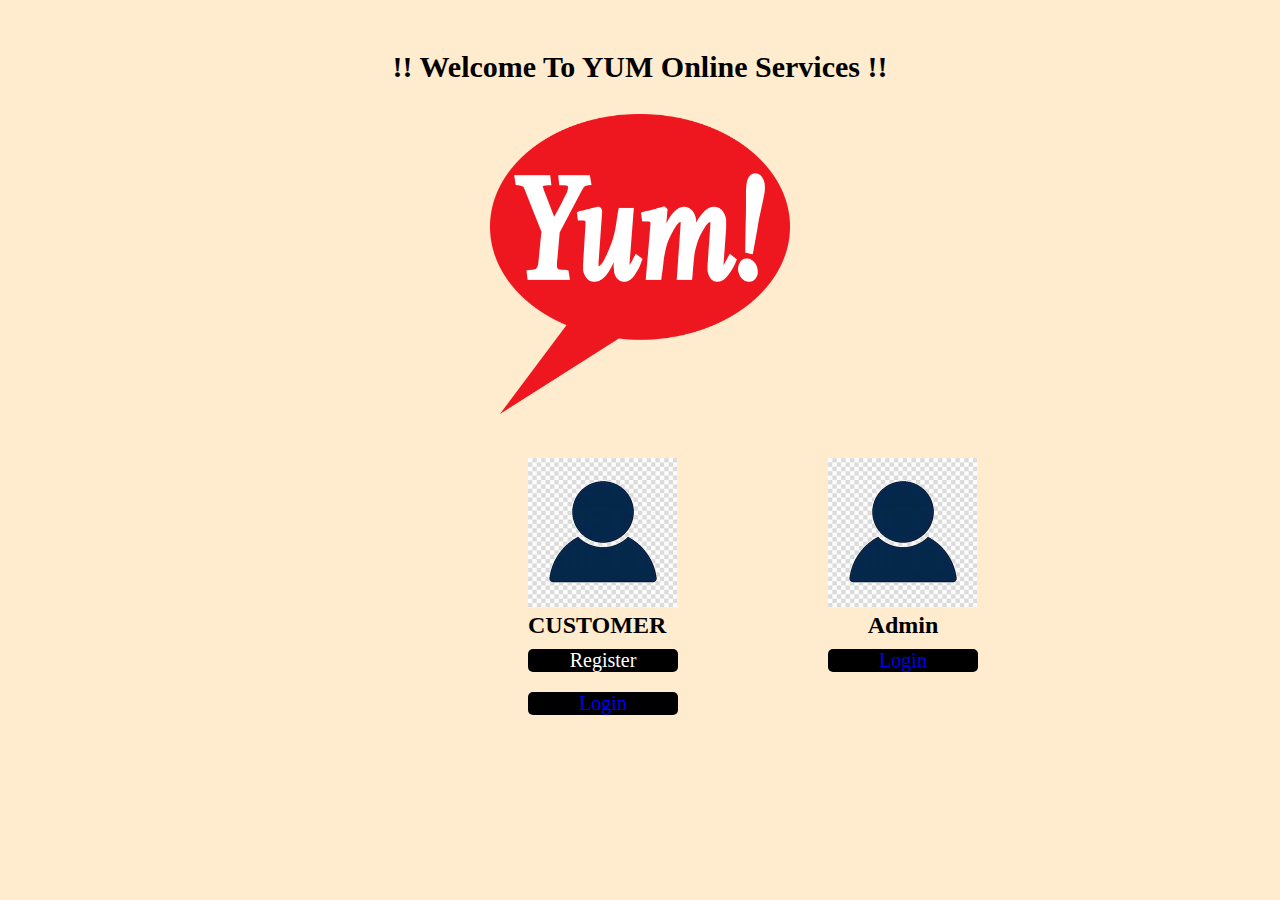
<file: YUM Restaraunt/index.html>
<!DOCTYPE html>
<html lang="en">
<head>
    <meta charset="UTF-8">
    <meta http-equiv="X-UA-Compatible" content="IE=edge">
    <meta name="viewport" content="width=device-width, initial-scale=1.0">
    <meta name="Description" content="YUM Online Sevices">
    <title>!! Welcome To YUM Online Services !!</title>
    <link rel="stylesheet" href="index.css">
</head>
<body>
    <div class="container">
        <div>
            <div class="heading">
                !! Welcome To YUM Online Services !!
            </div>
    
            <div class="rlogo">
                <img src="pics/YUM.png" alt="Can't Load Image" width="300px" height="300px">
            </div>
        </div>

        <div class="credentials">
            <div class="customer">
                <img src="pics/login.jfif" alt="Can't Load Image" width="150px" height="150px">
                <h2>CUSTOMER</h2>
                <ul>
                    <li>Register</li>
                    <li><a href="customer.html">Login</a></li>
                </ul>
            </div>

            <div class="admin">
                <img src="pics/login.jfif" alt="Can't Load Image" width="150px" height="150px">
                <h2>Admin</h2>
                <ul>
                    <li><a href="admin.html">Login</a></li>
                </ul>
            </div>
        </div>


    </div>
</body>
</html>
</file>
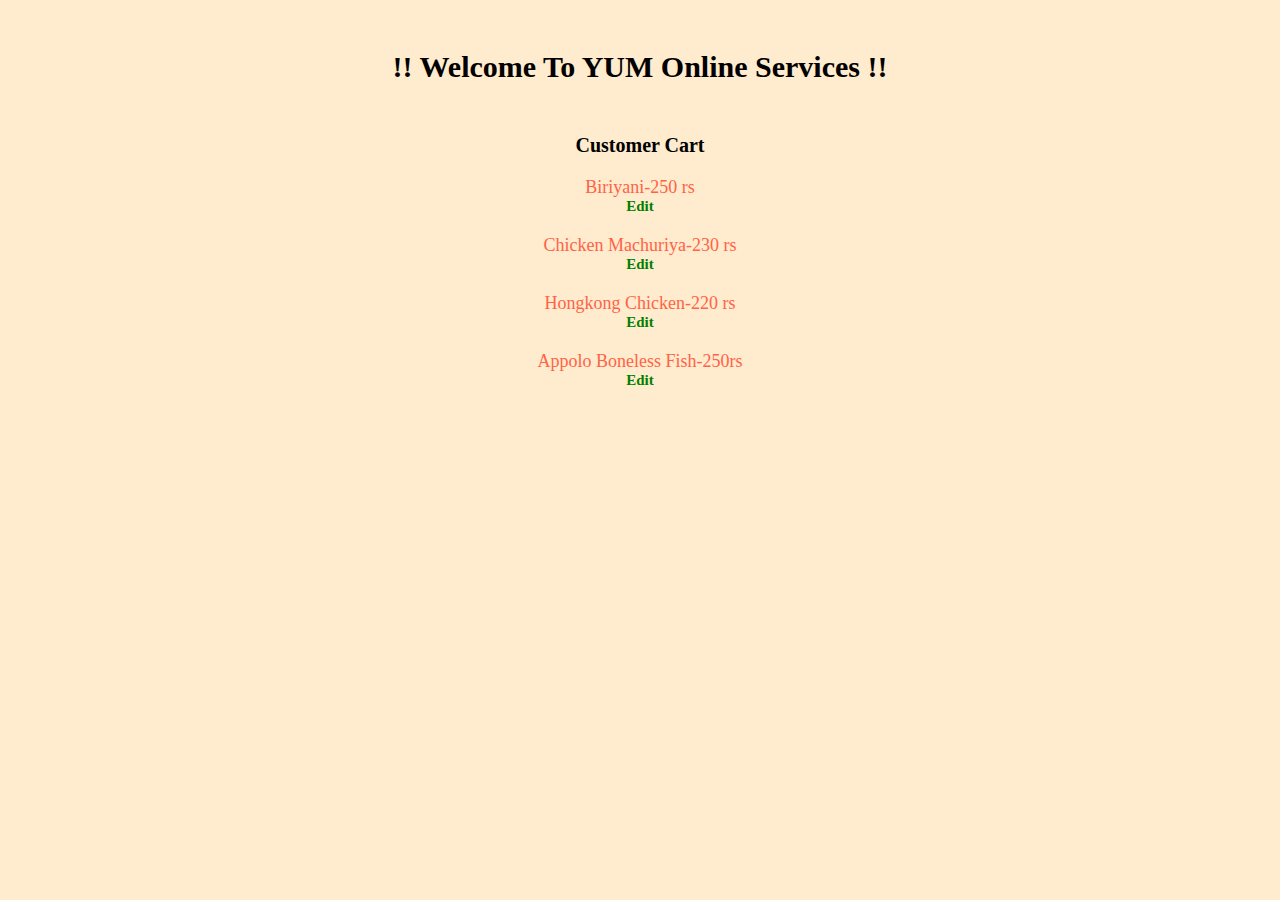
<file: YUM Restaraunt/admin.html>
<!DOCTYPE html>
<html lang="en">
<head>
    <meta charset="UTF-8">
    <meta http-equiv="X-UA-Compatible" content="IE=edge">
    <meta name="viewport" content="width=device-width, initial-scale=1.0">
    <meta name="Description" content="YUM Online Sevices">
    <title>!! Welcome To YUM Online Services !!</title>
    <link rel="stylesheet" href="style.css">
</head>
<body>
    <div class="container">
        <div>
            <h2>!! Welcome To YUM Online Services !!</h2>
            <h3>Customer Cart</h3>
            <ol>
                <li>Biriyani-250 rs <h5>Edit</h5></li>
                <li>Chicken Machuriya-230 rs <h5>Edit</h5></li>
                <li>Hongkong Chicken-220 rs <h5>Edit</h5></li>
                <li>Appolo Boneless Fish-250rs <h5>Edit</h5></li>
            </ol>
        </div>
    </div>
</body>
</html>
</file>
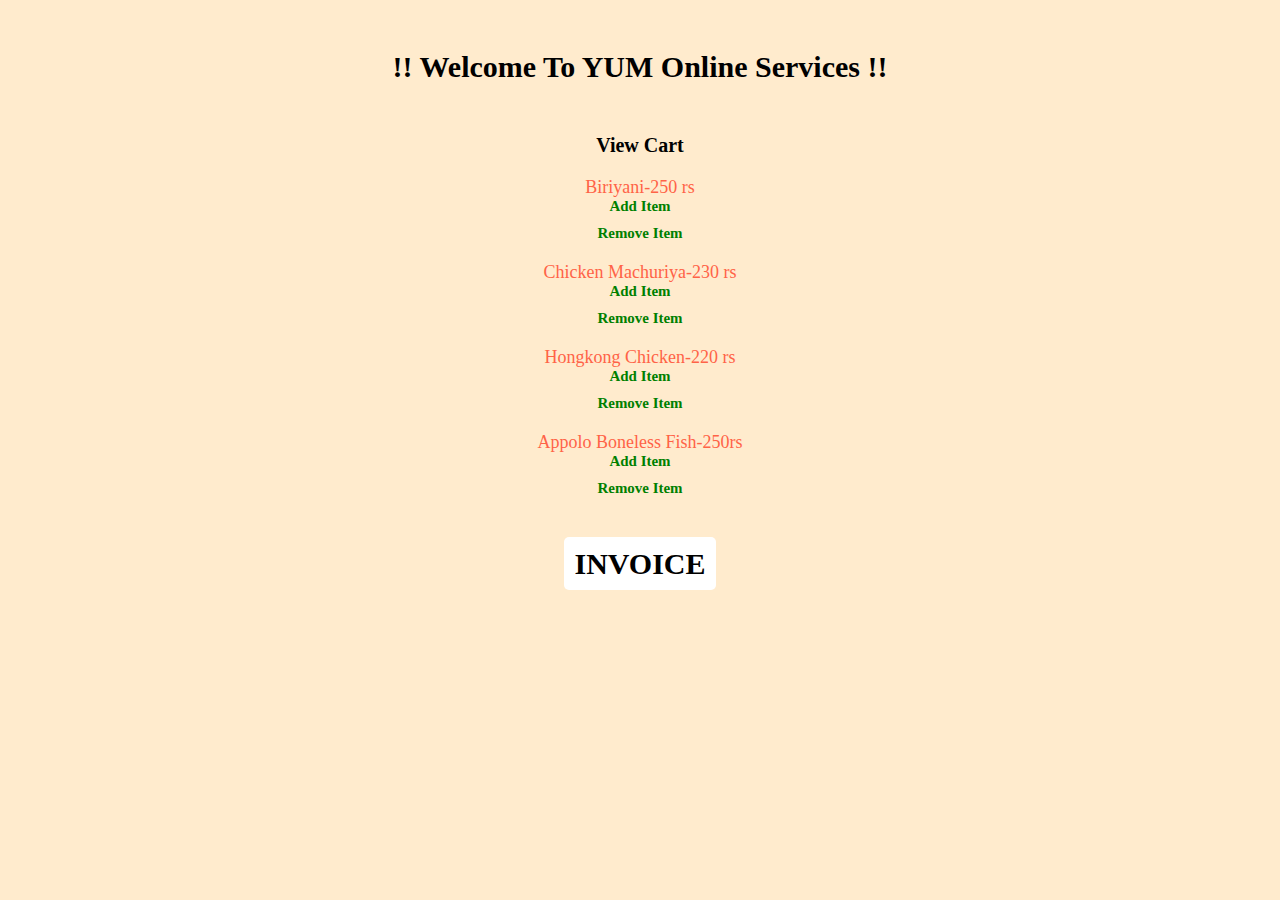
<file: YUM Restaraunt/customer.html>
<!DOCTYPE html>
<html lang="en">
<head>
    <meta charset="UTF-8">
    <meta http-equiv="X-UA-Compatible" content="IE=edge">
    <meta name="viewport" content="width=device-width, initial-scale=1.0">
    <meta name="Description" content="YUM Online Sevices">
    <title>!! Welcome To YUM Online Services !!</title>
    <link rel="stylesheet" href="style.css">
</head>
<body>
    <div class="container">
        <div>
            <h2>!! Welcome To YUM Online Services !!</h2>
            <h3>View Cart</h3>
            <ol>
                <li>Biriyani-250 rs <h5>Add Item</h5> <h5>Remove Item</h5></li>
                <li>Chicken Machuriya-230 rs <h5>Add Item</h5> <h5>Remove Item</h5></li>
                <li>Hongkong Chicken-220 rs <h5>Add Item</h5> <h5>Remove Item</h5></li>
                <li>Appolo Boneless Fish-250rs <h5>Add Item</h5> <h5>Remove Item</h5></li>
            </ol>
        </div>

        <div>
            <h4><a href="invoice.html">INVOICE</a> </h4>
        </div>
    </div>
</body>
</html>
</file>
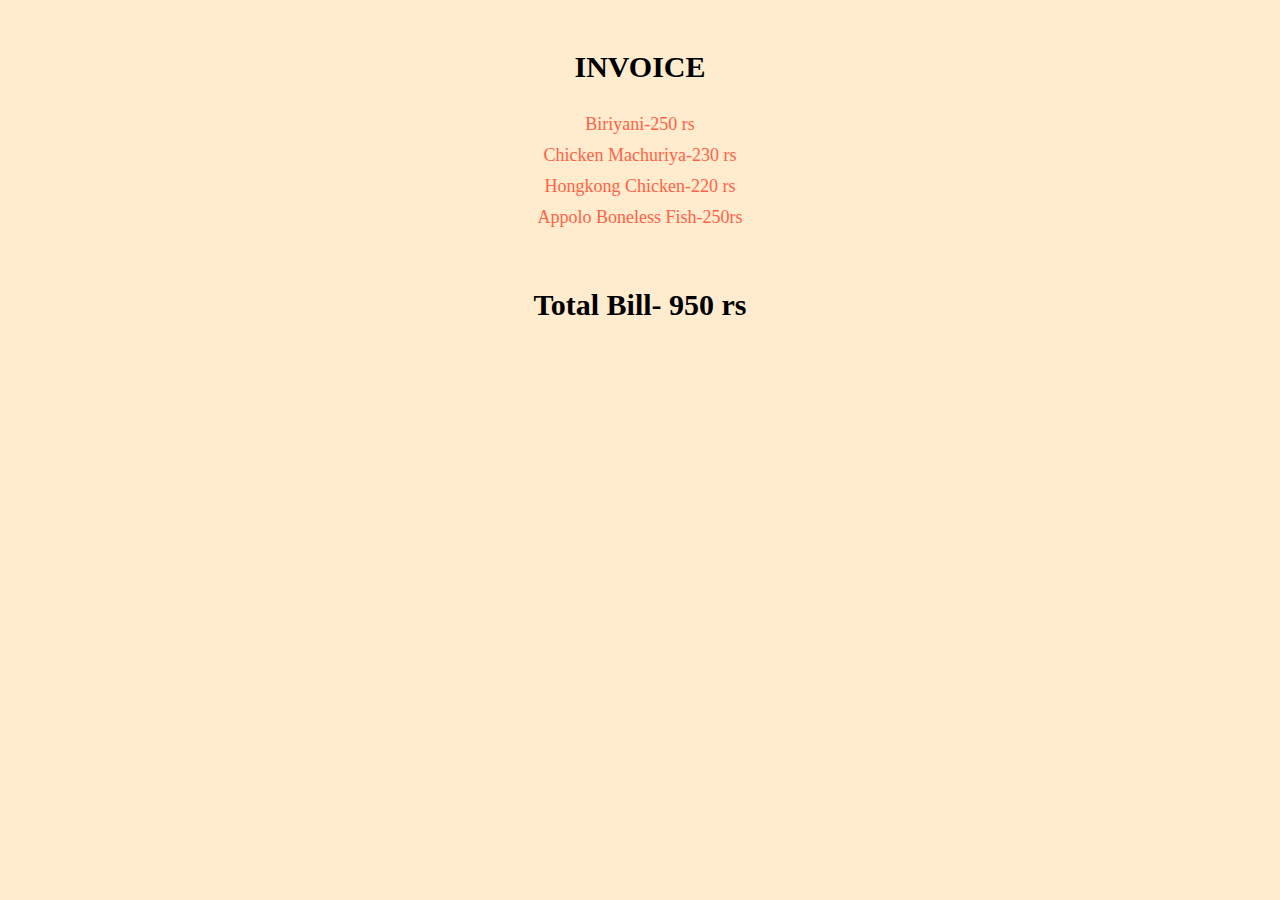
<file: YUM Restaraunt/invoice.html>
<!DOCTYPE html>
<html lang="en">
<head>
    <meta charset="UTF-8">
    <meta http-equiv="X-UA-Compatible" content="IE=edge">
    <meta name="viewport" content="width=device-width, initial-scale=1.0">
    <meta name="Description" content="YUM Online Sevices">
    <title>!! Welcome To YUM Online Services !!</title>
    <link rel="stylesheet" href="style.css">
</head>
<body>
    <div class="container">
        <div>
            <h2>INVOICE</h2>
            <ol>
                <li>Biriyani-250 rs </li>
                <li>Chicken Machuriya-230 rs</li>
                <li>Hongkong Chicken-220 rs</li>
                <li>Appolo Boneless Fish-250rs</li>
            </ol>

            <h2>Total Bill- 950 rs</h2>
        </div>
     
    </div>
</body>
</html>
</file>
<file: YUM Restaraunt/index.css>
* {
    margin: 0;
    padding: 0;
    text-decoration: none;
    list-style-type: none;
}

.container {
    background-color: blanchedalmond;
    width: 100%;
    height: 100vh;
}

.heading {
    font-size: 30px;
    text-align: center;
    font-weight: bold;
    color: black;
    padding: 50px 0px 30px 0px;
}

.rlogo {
    text-align: center;
    padding-bottom: 40px;
}

.credentials {
    display: flex;
    width: 80%;
    margin: auto;
}

.customer {
    margin: 0px 150px 10px 400px;
}

.customer ul li {
    font-size: 20px;
    margin-bottom: 20px;
    margin-top: 10px;
    background-color: black;
    color: white;
    text-align: center;
    border-radius: 5px;
    
}

.admin ul li {
    font-size: 20px;
    margin-bottom: 20px;
    margin-top: 10px;
    background-color: black;
    color: white;
    text-align: center;
    border-radius: 5px;
}

.admin h2 {
    text-align: center;
}

.customer ul li a:hover {
    color: yellow;
}

.admin ul li a:hover {
    color: yellow;
}
</file>
<file: YUM Restaraunt/style.css>
* {
    margin: 0;
    padding: 0;
    text-decoration: none;
    list-style-type: none;
}

.container {
    background-color: blanchedalmond;
    width: 100%;
    height: 100vh;
}

.container h2 {
    font-size: 30px;
    text-align: center;
    font-weight: bold;
    color: black;
    padding: 50px 0px 30px 0px;
}

.container h3 {
    font-size: 20px;
    text-align: center;
    font-weight: bold;
    color: black;
    padding: 20px 0 20px 0;
}

.container ol li {
    font-size: 18px;
    text-align: center;
    color: tomato;
    padding-bottom: 10px;
}

.container ol li h5 {
    color: green;
    padding-bottom: 10px;
}

div h4 {
    text-align: center;
    font-size: 30px;
    margin: 30px 0 30px 0;
}

div h4 a {
    background-color: white;
    color: black;
    padding: 10px;
    border-radius: 5px;
}

div h4 a:hover {
    background-color: black;
    color: white;
}
</file>
